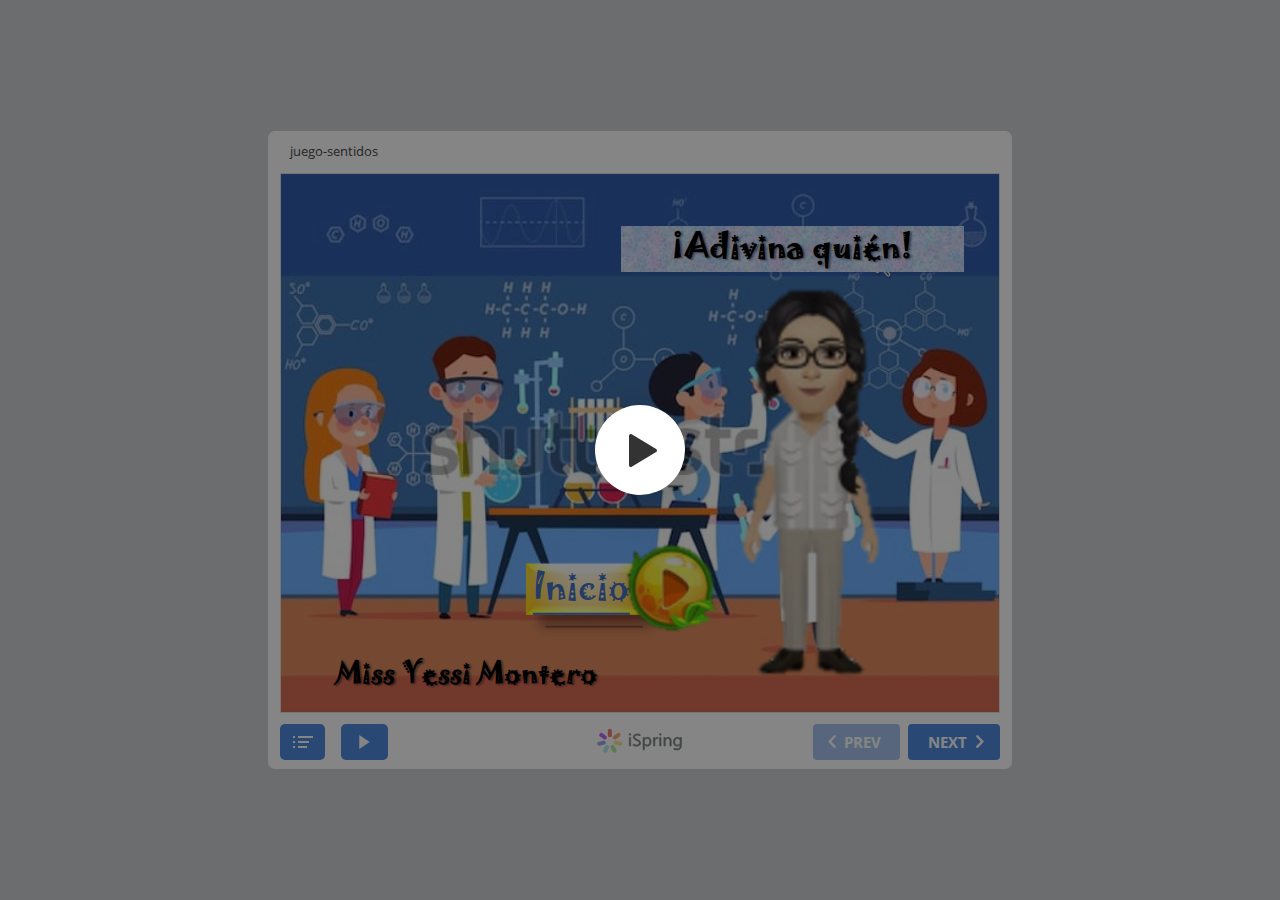
<file: juego-sentidos/index.html>
<!DOCTYPE html>
<!-- Created with iSpring --><!-- 744 644 --><!--version 9.7.4.12181 --><!--type html --><!--mainFolder ./ -->
<html style=background-color:#ced1d3;>
<head>
    <meta http-equiv="Content-Type" content="text/html;charset=utf-8"/><meta name="viewport" content="width=device-width,initial-scale=1,minimum-scale=1,maximum-scale=1,user-scalable=no"/><meta name="format-detection" content="telephone=no"/><meta name="apple-mobile-web-app-capable" content="yes"/><meta name="apple-mobile-web-app-status-bar-style" content="black"/><meta http-equiv="X-UA-Compatible" content="IE=edge"/><meta name="msapplication-tap-highlight" content="no"/><title>juego-sentidos</title><link rel="apple-touch-icon-precomposed" href="data/apple-touch-icon.png"/><link rel="shortcut icon" type="image/ico" href="data/favicon.ico"/><style>body {background-color:#ced1d3;}#spr0_fae3331 {display:none;}</style>
    
    
    <style>
		#playerView {
			position:absolute;
			-webkit-tap-highlight-color:rgba(0,0,0,0);
			-webkit-user-select:none;
			-moz-user-select:none;
			-webkit-touch-callout:none;
			-webkit-user-drag:none;
		}
		#playerView * {
			position:absolute;
		}
		#preloader {
			width: 50px;
			height: 50px;
			position: absolute;
			top: 0;
			left: 0;
			bottom: 0;
			right: 0;
			margin: auto;
			border-radius: 10px;
			background-color: rgba(0, 0, 0, 0.5);
		}

		#preloader::after {
			content: '';
			position: absolute;
			background: url([data-uri]);
			background-size: cover;
			top: 0;
			left: 0;
			bottom: 0;
			right: 0;
			animation: preloader_spin 1s infinite linear;
			-webkit-animation: preloader_spin 1s infinite linear;
		}

		@keyframes preloader_spin { 0% {transform: rotate(0deg);} 100% {transform: rotate(360deg);} }
		@-webkit-keyframes preloader_spin { 0% {-webkit-transform: rotate(0deg);} 100% {-webkit-transform: rotate(360deg);}}
    </style>
</head>
<body>
	<div id="preloader"></div>
	<script src="data/browsersupport.js?3DDEA56D"></script>
	<script src="data/player.js?3DDEA56D"></script>
    <div id="content"></div>
    <div id="spr0_fae3331"><audio id="snd0_fae3331" preload="none"><source src="data/sound1.mp3" type="audio/mpeg"/></audio><audio id="snd1_fae3331" preload="none"><source src="data/sound2.mp3" type="audio/mpeg"/></audio><audio id="snd2_fae3331" preload="none"><source src="data/sound3.mp3" type="audio/mpeg"/></audio><audio id="snd3_fae3331" preload="none"><source src="data/sound4.mp3" type="audio/mpeg"/></audio><audio id="snd4_fae3331" preload="none"><source src="data/sound5.mp3" type="audio/mpeg"/></audio><audio id="snd5_fae3331" preload="none"><source src="data/sound6.mp3" type="audio/mpeg"/></audio><audio id="snd6_fae3331" preload="none"><source src="data/sound7.mp3" type="audio/mpeg"/></audio><audio id="snd7_fae3331" preload="none"><source src="data/sound7.mp3" type="audio/mpeg"/></audio><audio id="snd8_fae3331" preload="none"><source src="data/sound7.mp3" type="audio/mpeg"/></audio><audio id="snd9_fae3331" preload="none"><source src="data/sound7.mp3" type="audio/mpeg"/></audio><audio id="snd10_fae3331" preload="none"><source src="data/sound8.mp3" type="audio/mpeg"/></audio><audio id="snd11_fae3331" preload="none"><source src="data/sound7.mp3" type="audio/mpeg"/></audio><audio id="snd12_fae3331" preload="none"><source src="data/sound9.mp3" type="audio/mpeg"/></audio><audio id="snd13_fae3331" preload="none"><source src="data/sound8.mp3" type="audio/mpeg"/></audio><audio id="snd14_fae3331" preload="none"><source src="data/sound10.mp3" type="audio/mpeg"/></audio><audio id="snd15_fae3331" preload="none"><source src="data/sound5.mp3" type="audio/mpeg"/></audio></div>
    <script>
		(function(startup){
			function start(savedPresentationState)
			{
				var presInfo = "eNrNW1tvG8eS/itzuEiwC5DM9G26x4vggJLomBtaVETaTjYOhBE5kiYmOQyHlONjGNi/kpcFzsM+7ds+rv/J/pKtSw/J4UVyFPkgMUKK3VVd1XX5qnou72tZ7UntvW5HJ0+fyqcN62zc0E9Nu+GUhI8TKdpGuKh1HH2o1WsLIIavIX7/vEyv80aRThfZKC9g9G3tiZVhvXZTe2I0fA+BaJjP0/5sfiGEFpGMBZDNbmtPZCiiem2JsrPiap6mF3HTNvWFkMKJfwWitPbkfW2KH2/wA34u5su0XktqT36kidpsBmQF/QQSJUneVTIuUhqmvz789KHO1NOiQq3vpp5VqdU9ay82qcU91LO7qXGba+KrqiIREbMldlceV4nN3cS3m8Tubp2LfWocpk736HGY+qpCHd9DfVmhtndT3y4r1Pfs8na0Se0j+CD1oqK3DfdbG8hrk0oEY+oUtQ8wPsPxpBwfb0dBvTbHcKl9oKh/X7sqV/1QyvXZ2IEvGYWsTm2ULJLXXxXjbJSK5s/ouOH26JD8OcBFs9Xc4mZyCQyza5/JjhPZgbTRSjVQMiR1/O9fgb0zzYZZ/nr+evq/v7VG2W02TYJfltnHv0//goPPs6IIfkiLIgue59NFOs85vUF/MIBshqGgFcMPP9VRnfc+x1GzYjbXF1dJqlSMMXUJE1qqpoucVg6wxoZK1GPTNMLaWFjtQh05V5cibmoXS2llrGP4VddSAFEsYmNMFOkw+okc8aOoh/[base64]/IxXUKnDImvxTFtOPuFi+uVbYlKbChfQpzR7Yz67wvEr+KYvpR1zM7wd3wuwVl+o7XSoZHppcRw47uAylSY2gtfY8aGijgS1sRjIKuiLANWW9QQHF0JyVUPMj6iHClSI/1deRHh6I8j8Y0qUOBYFecZPMUhSJQ/01AjI5aVAr4E/WUGEjNSdDAw84p167Rds4TjohAENiGZOecVNEMWnG5aO+sbJYryw2VqZEEsbWy7KF6f8SlaOt0dcb/[base64]/0SovPiwfy9+GBXGet3IcH4g40AJ9F9gAaqPW66hHRoJ+O0yG0iJB7y2kw/fg/E24CuW+Vu4ig9iKCOowI6iGIsFetAGFB4IfED4UfGj9MtWu13OBoGzlo9aK70EFyFA0vI48OxkXNCPpY6vqguaorZZvKmchBdycVNn7QyzZtTDJiG5lI7Y5sg4ODNWITQourBFTZ8rcBJZ2TTqgtZNii3yXf1/Lt2/aPq6yt7HRP1gJ7uGu1BxT2sKksIqiCfiLocrupZNCAkLeiHD+GcQn7sTgOTSj1zhGahhoCaHtd3S8U4khMHGFk4hgEQNtaj10TDFSXQBTVYQFF/QOcN+CLiIWA/j8Ab0pdd+AfA36CH7YeK5IUNePY1Z0p1YEk0lEAlcDauoMNh6ru6NNCVw+BEJNiFsoAaIP7EjISNhASFtB1KCpAxAuBI3AYtK4bFIy7hlld1zEsKOtCgVm1Rv15W9qBDjBqjaxrUFOTQC1YadZdY3/GO3NhpEGChq1DNKJ2Ud1zN0DlulepocCpsCUSEUfGoVLUZCkDE8CKJyL45cgDvL8GSIXTD2/[base64]/MDBixHlVEc1XDMh0WQV2J8loEVAdjJEE2KkSc4wmSo/[base64]/[base64]/[base64]/rOSGuKKIq+RJDrwdT2ueaZIQyVDk5UUk6lHSGtY0sF4qQCaLYg4dHExNxhykVJ4DhBlDaVcpYQDNgjAR3JJQaur4eKIESB0j3GKOa4weOZ9gTlUJEyLCHpCRdkIdRY8eoJ6h4+QqgYksqR2wqofkcQvvz1FFpLsOJLPQ6GWwMVmF+aubAAEyE/KrsLLz5vXwpUFiZTA5RBue4aAm0HWkbl3VblBr5NkNKte57AcstW47yRBLI1KsDhKxwHPW1BQpkvEIc6tIj7bsTFXGsGSp4WESUK13h+xSpKE/LOqbJbz5Lpfb+MuQwKuDSHwEsh73kFsJvPsRMNNZ4w3AngsQe2bGGUyU21pUdQbyKGkgQrEjGxr6XovMIqu9CPlvgCMG0cZJhEE6b6zIcKY35TN2647rPYQbUVMIkHdxwIGJ84QE+98HJEuNupVlEzT+DHQSW3ZoD31Uvan/ahSS9vuCjty/4IPKuLvhsXiUyayazzeTw3vDDrhKtLhG73QtCeu8FIX34gpB+yAWh43wafPz7OJgt01EezNNhPs2H6TwolsUimQ6zpAhu8/HH3xbZOC2CX5ZpMB6n18k0GKXFCH6kP+dF8C6YpMEoCbLpVT6fJMPs439Pg+EymcKSyfg6p9XToEguYeVROsZ7p0Ue5EEKQoJ0CvOLeXqVDImzuXnVKVzdcaMuFO+qSaeNlVamgESVq08712723ZPjyze/N2iitf+jqv+h3DjxR/0fmV3/m73+N4f9bx7qf/BCWt4Q8IEwS+fD7DKbB+k4GObjHN0WjMHV+eXP6SIv/ow+smsf2c/hI73ro2ivj6LDPoo+h4/GSbBIJ/AzWSznCSZYMBxnkwTyctNlr+ev54Nkcol3gvYlLHoYV/rVr/Jn97db+9t9Dn+rXX/bvf62h/[base64]/pTu2rgXK2TV7nDGf/hN01U7HO95ri/c/2BfeMeTfeFDTP9ymY5v0yChpJ1Cxo7zP6MPNu5bC3VnyjzQB3swVBx4uPKupysf9HhlL58Vfwn6GeMg4mnyy/Ljf2G9mwE+LqcBEI+h6iUFjOKpBJoZ6HmGiJgAfItkeJMGswT6GKiD2Xw3i3ae1ON73Hfd06bG34h4dUsb70UqZbTmpxLrCk/JNtI2jLWFnh7vHuqmCmOHt0zpjjM+ABNG2jl+WFK5ncddbFMYHYdW4gJ0nRQ4lNQ6FM4YfNRz+2mXbY5dhg+/IxA/5blGviVd1B7+8IfQfHSvv18/7ba+p75p6ao29z0EM2ffqCg88HiLWS39eZ9uKTf4qY+3iI3LEkJXH3Cp+SfR737kTTVtJA898rZx/UKYO696fCJa+AF+LPzs6bRGiVzrzSAB+wm9ebBEkzMSXE0XYfNtfnWFVm/R85UQl9pywNZO6ClJ2EiEaYSKbhGMqgTX5JqV7Mt7hYtHFk5hUfYjXovsXi3ko2uR7Whxeb8a6nMZY58+xY5zgn46yS7z8WhHMf0P8FKxa6DDCpl/mKVAWOT1+rf8TQpn8umONlFVG7Ghh8IbXfhigCxVERtKVGY3cwcWtfdJtY8mdccdsLrz4r+dZ1Dlp0FncLyjgdvygrROSb8u67H6mewQjKoEW7uPvfjjBM9G2Y7oeFM0FHcjhebH17z/Iy6xPgLohol3vBfWlPzGBj/N7sXSeWdDbtDNrm8Wu6gVPqL4fdanA9R95hfike2/1gSWpDfdhvhxVnljaFz+McGqhV3mIJuk42yKz8vfrmrcmg63dPmuv0jpPba8HJ5tvFdUfVGJluGht5vNp//rbxUZ72uXy8UinzbxfA2nguYUr5uh6f7pKf2HfUeVIr9N5/vmr5JhusFupDs62Z4uefWRPTnGIIXz/yyZvuvm13nzMhm+uZ5jWaflFf4Dkpt3s3QOBnpTWXUMju0s0kl13bZoy7bcmZ7N06JIadn4pCVb0SbFOLlMx2vNLERia3d+Y4nVxrdIbrMiWzAJnJqUxc5nllynWxs7bp+IE0VzU+Da2nW5Nk/iRcuKVrNx8i6dH2TKZ8vZITvO5vk1bmJ73uK/zflxnoyy6TVOnsT4b3MSFcAFKs6gOG5e5vORd0OI/7DJrer/gQL4PR6WfDROVn9Nd1+ZW6xeOymQq7t5tFpzMW2+GlplxkY2UZt7yY3e5Zp7uPu+ns8dfC+vQ9l7dHHUOv72YtC7aJ2dXRy9GAx6pxfd1lEb1KkdoSXqSHTce37WOv3hotv7pndx1PmGrnVQbAcY3K+n/yyj6FeoI/+yh77/vNXtbnEExGDCFf3p4LzXvQCmdvfitP09nElr9LVnuvdi0O2ctrEZ8H/tITo7b7/E3gG/ePrF+Xn7dHDR73ZO2hed/sVpb0B6dtuDNgBi7Yd8Gdwkt2mwyIPbLH0bLOAwipfi5mlAIYATQ77Ck/KaJ73nrc7pxXm7PzjvHA86vVN8WDufz9/ViTtZLm7g4HuTFMEoK5LLcTqipSH+aB7TDi9WLLIcLxnCWAaU+STJ6HYaSXh12u21Tsg9z9v9fusb3PhgpSIwVFZ5my1uYG6U4sXl/O0Uwz3A15aDrNcPktkMjttMmfVnc1TkDGLeCztvveqcfgPR0Ov2L9qnJ+UISGxPR8HJPEHV9xKft/rtc6SbJ0U6P0hywaFAVEFrPN5H+KzzzbMu/D+gBZ9BkR1jod2/6lkbbX6WTnkSPNw+hxDo91/1zk9Ib2AMkmCWFMVbSOGKdzctx/yd0+MexMnxYHONAV2V8Pxg8Gw6BB+nw0XJAzJb5H4fXaAfOO5iwHGMgTVZFgu8HDwbp4uUZNPF5WRIrrhMr/I53pZNbjk0QAijjpfQPzvHLVM6HZ+3WxCxIGTwDLNqniaAy+T4PdTPzttPgepmsZg9ef3V66/evn3bzAryfJGPlyi+gOI3ef0VpPFXV/N80vDTDYyaBkPyX2df88vvX95+Ta+/N+n19y9vstHXN0cvB/bN5Oko/M69eTd0ycvlsjd9mndePf9CnXxZJECjpBLGyC+v8YeJLNaP0EDjGcdKxdB97tEc/TvonOF79z5S00Y3TeZT/LOfXy3eJmCzBOKyRWmGw4M8p1fLYa1u68Xp8bOLo8Eaz7rJcjq8qUxD9u7PrM08WkKsbmaL94pnujjqfQ9ggoDV253ofYs49e3uxA9tvOqAnzR12nrZ+aZFMQTYVCLKCpiGCQLE+F2QDIdQqDByb7N8WcAIqgv+p3gpmvtW67e/ewGJ0Wl1D8EcM0NM0q/r7BZvYWC98+sBjEJhR9d896Lz7xdPW50uReBOmCfvgmm+CJLRbTIdphDYwwSt9w7mRtmI5jCTSMwvy+xvQbLw4PqFB+bTk/b3X+wXW0HsQ0mWLPCu6uI+Cbh9r+VhYYgBhyV9ykbuEtM/bp+2zju9RzJnkU2WY4b2TzTqSoHfbdh7ZX3Svn+HiR8msM/loA1VmqoOFNbx9uQzXOOo06NSM0q3pzunT3HqjCsFlJLO9CrfJjrtlXSneXA3af8ZbJPF9aEoTwD3t0legkZVmS8Rh7bJXrWP+p0BYtar9BJ7cyag4P30MkSxe1/92WhwKhg26Ay6qMAp8F37rqIIxtmETgol64vn7VJthqSqXq/y5XhEIT3O3hAswb6Xk3S3Q8LqRKPjpCiDgNHvr/cL86qe89pnO5V/FZWfbruNoLzPgv126xzKzXHr9JhK0TEG6rgyB0GE+ncH/VXBgmiaJIvhDUDzFZ1oNum5zz1pP20BT6loHwpkWeI83faiPBz44Sd7aLEqQm621zw/nuaLtPjpAC3KXpP2uVeGs5GnH7SOtpajX+tJ38avpitt/aADHn2cDjth8JrkEzzpl8tDXHhbtgaD1vGz5xA6fY6UfDmHartLWBr9uPfiHHraMraOgR7QeZAtxmnQ/jXBUNllft46/xbSl9pXfEUwmb+BFN/oXDaJ2VIYCYt9imwchZYLf5lli+SToMz3WhetkxNqvnAzcFB4w6g6gv7ZX8oIxnB4q/IcP2udAh5ss6WjbLGf77zdXh3W8GzDB4wun8v/7z/+k8kIBcs0hNzg3xuZcVuCYrf1A+wO+nbMfLAX49T6JLBi+l1ngf2rVs8Hq5XvPCHsX2nd4pXHyFWCPt4B8l7RlF1/VPBWXn348P8TqjTW";
				PresentationPlayer.start(presInfo, "content", "playerView", onPlayerInit, savedPresentationState);
				function onPlayerInit(player)
				{
					(player);

					var preloader = document.getElementById("preloader");
					preloader.parentNode.removeChild(preloader);
				}
			}

			if (startup)
				startup(start);
			else
				start();
		})();
    </script>
</body>
</html>
</file>
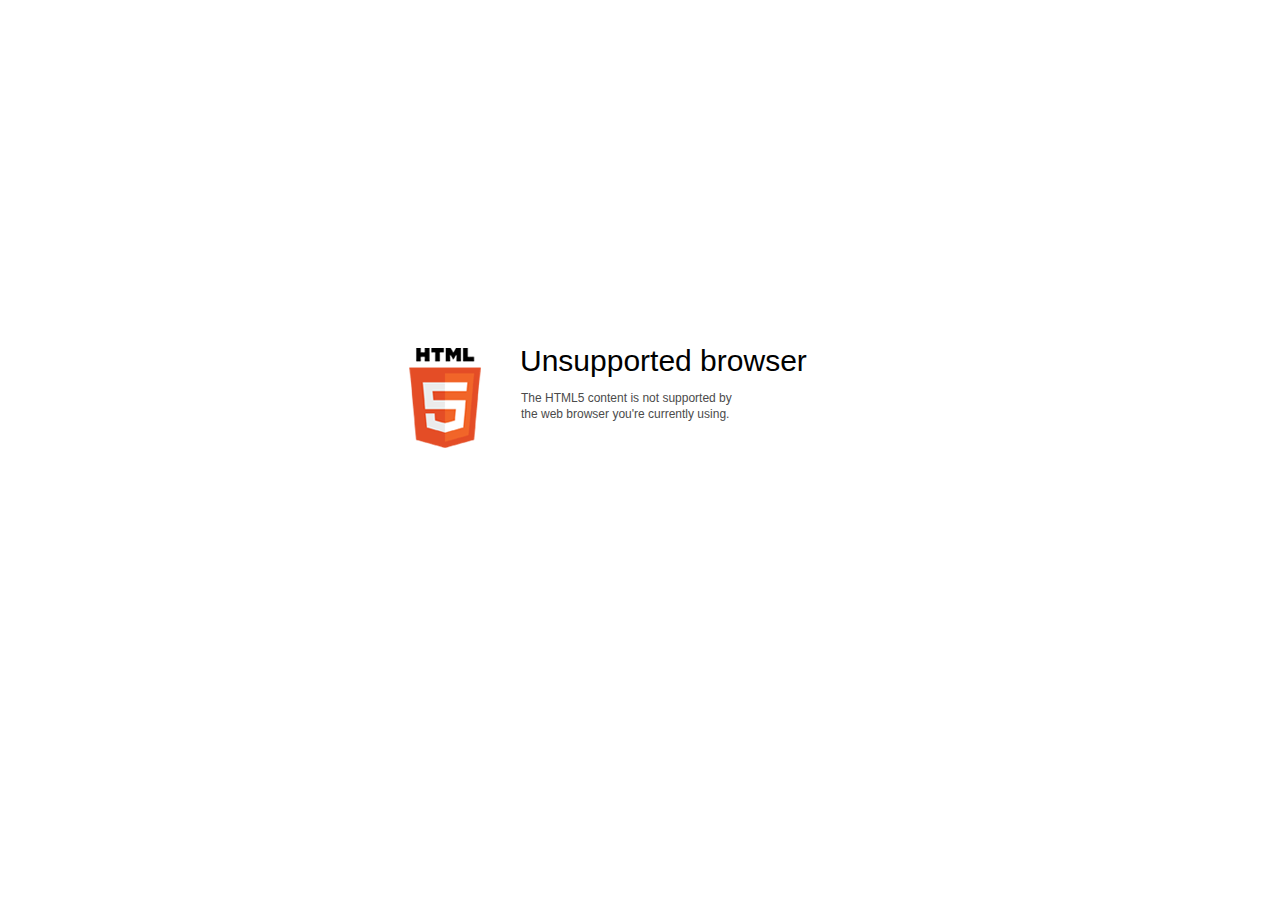
<file: juego-sentidos/data/html5-unsupported.html>
﻿<html>
<head>
    <meta http-equiv="Content-Type" content="text/html;charset=utf-8"/>
    <meta name="viewport" content="width=device-width,initial-scale=1,maximum-scale=1">
    <meta name="format-detection" content="telephone=no">
    <meta name="apple-mobile-web-app-capable" content="yes">
    <meta name="apple-mobile-web-app-status-bar-style" content="black">
    <meta http-equiv="X-UA-Compatible" content="IE=edge">
    <meta name="msapplication-tap-highlight" content="no" />
    <title>Update your Web browser</title>
    <style>
        body {
            background: #fff;
        }

        .container {
            background: url(html5.png) no-repeat;
            position: absolute;
            width: 405px;
            height: 100px;

            top: 50%;
            margin-top: -102px;
            left: 50%;
            margin-left: -231px;
        }

        .title {
            left: 111px;
            width: 290px;
            height: 20px;
            font-family: Arial;
            font-size: 30px;
            color: #000;
            position: absolute;
            line-height: 28px;
            top: -1px;
        }
        
        .message {
            font-family: Arial;
            font-size: 12px;
            color: #4b4b4b;
            line-height: 16px;
            padding-top: 15px;
            padding-left: 1px;
        }
    </style>
</head>
<body>
<div class="container" id="container">
    <div class="title">Unsupported browser
        <div class="message">The HTML5 content is not supported by<br>the web browser you're currently using.</div>
    </div>
</div>
</div>
</body>
</html>
</file>
